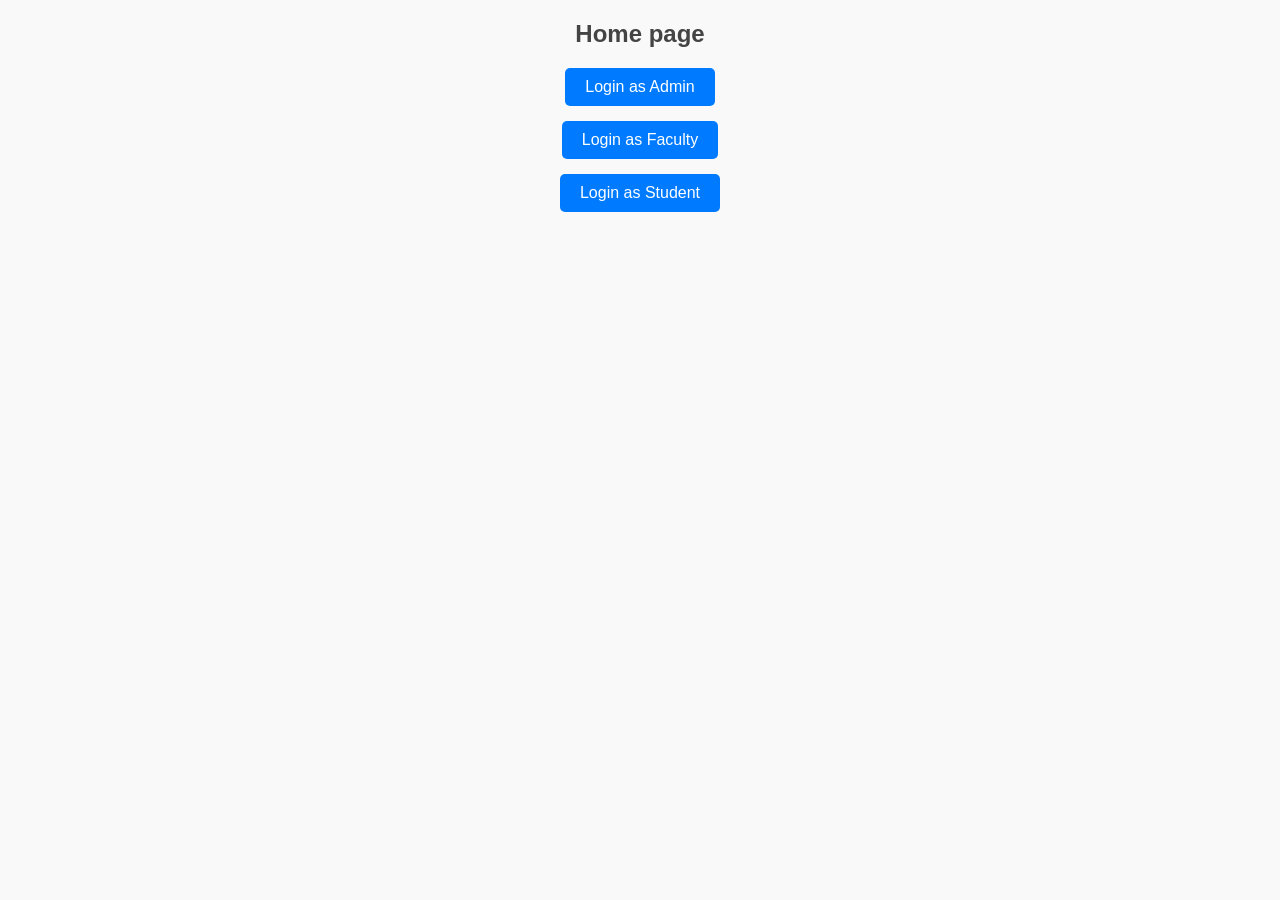
<file: frontend/index.html>
<!DOCTYPE html>
<html lang="en">
<head>
    <meta charset="UTF-8">
    <meta name="viewport" content="width=device-width, initial-scale=1.0">
    <title>Resourse Managment</title>
    <link rel="stylesheet" href="./styles/style.css">
</head>
<body>
    <h2>Home page</h2>
    <nav class="nav-bar">
        <div class="login-container">
            <div class="org-login">
                <a href="./admin.html"><button>Login as Admin</button></a>
            </div>
            <div class="org-login">
                <a href="./faculty.html"><button>Login as Faculty</button></a>
            </div>
            <div class="paris-login">
                <a href="./student.html"><button>Login as Student</button></a>
            </div>
        </div>
    </nav>
</body>
</html>
</file>
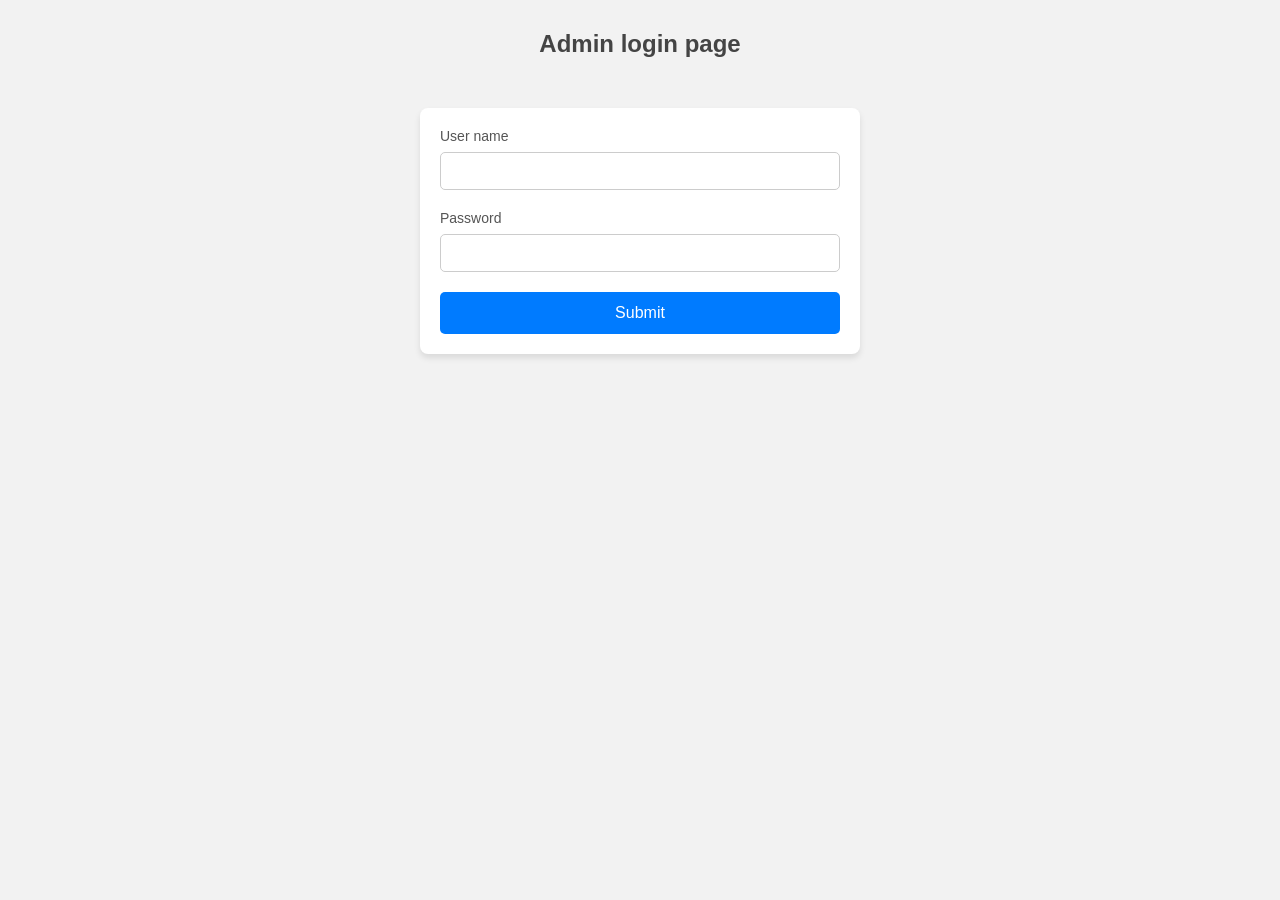
<file: frontend/admin.html>
<!DOCTYPE html>
<html lang="en">
  <head>
    <meta charset="UTF-8" />
    <meta name="viewport" content="width=device-width, initial-scale=1.0" />
    <title>Resourse Managment</title>
    <link rel="stylesheet" href="./styles/loginStyle.css" />
  </head>
  <body>
    <h2>Admin login page</h2>
    <form action="#" id="admin-login-form">
      <div class="userIdContainer">
        <label for="uName">User name</label>
        <input type="text" id="uName" required name="userName" />
      </div>
      <div class="userPassContainer">
        <label for="uPass">Password</label>
        <input type="password" id="uPass" required name="password" />
      </div>
      <button type="submit">Submit</button>
    </form>

    <script src="./script/validator.js"></script>
    <script>
      document
        .querySelector("#admin-login-form")
        .addEventListener("submit", async (e) => {
          e.preventDefault();
          const name = document.querySelector("#uName").value.trim();
          const pass = document.querySelector("#uPass").value.trim();
          authUser(name, pass, "admin");
        });
    </script>
  </body>
</html>
</file>
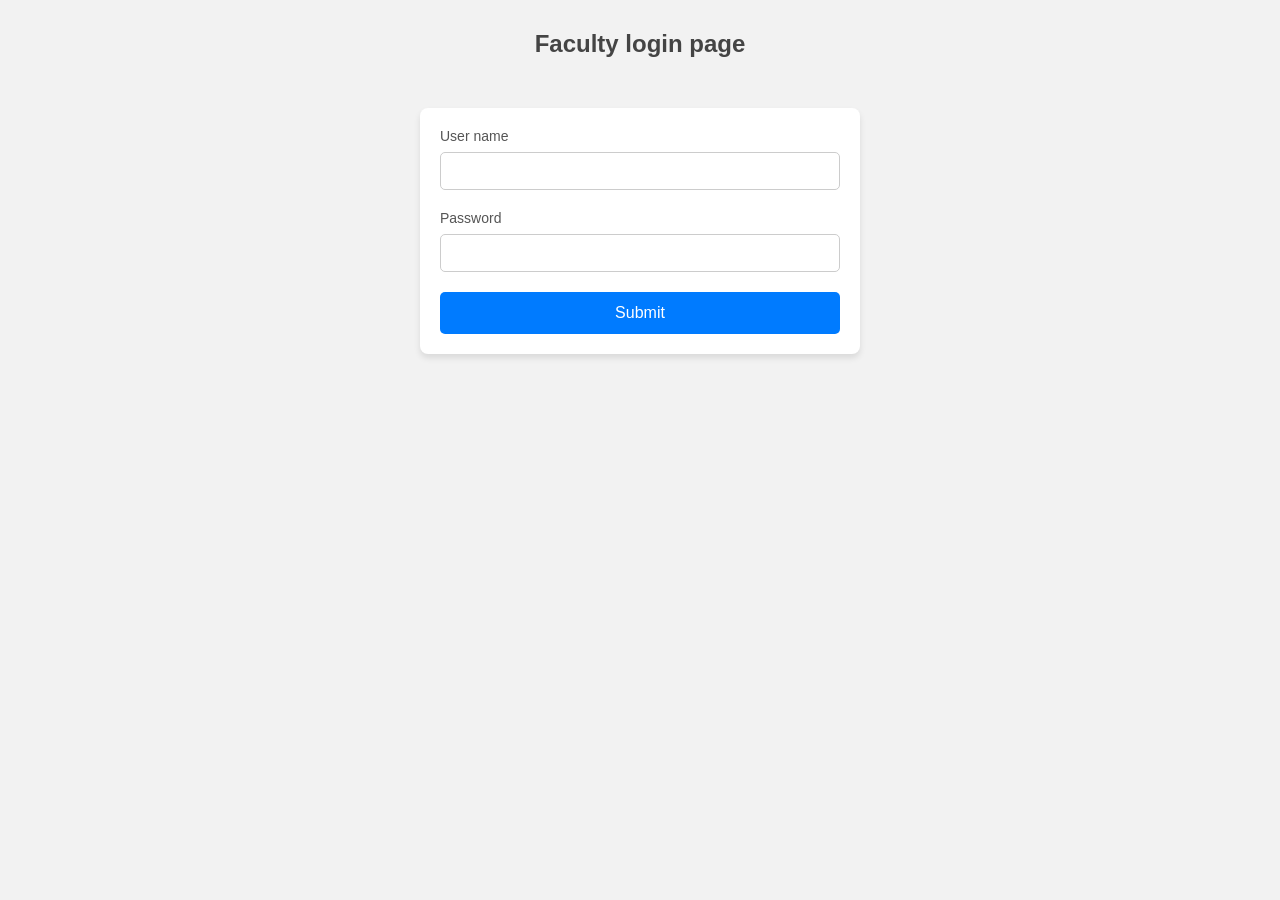
<file: frontend/faculty.html>
<!DOCTYPE html>
<html lang="en">
  <head>
    <meta charset="UTF-8" />
    <meta name="viewport" content="width=device-width, initial-scale=1.0" />
    <title>Resourse Managment</title>
    <link rel="stylesheet" href="./styles/loginStyle.css" />
  </head>
  <body>
    <h2>Faculty login page</h2>
    <form action="#" id="faulty-login-form">
      <div class="userIdContainer">
        <label for="uName">User name</label>
        <input type="text" id="uName" required name="userName" />
      </div>
      <div class="userPassContainer">
        <label for="uPass">Password</label>
        <input type="password" id="uPass" required name="password" />
      </div>
      <button type="submit">Submit</button>
    </form>

    <script src="./script/validator.js"></script>
    <script>
      document
        .querySelector("#faulty-login-form")
        .addEventListener("submit", async (e) => {
          e.preventDefault();
          const name = document.querySelector("#uName").value.trim();
          const pass = document.querySelector("#uPass").value.trim();
          authUser(name, pass, "faculty");
        }); 
    </script>
  </body>
</html>
</file>
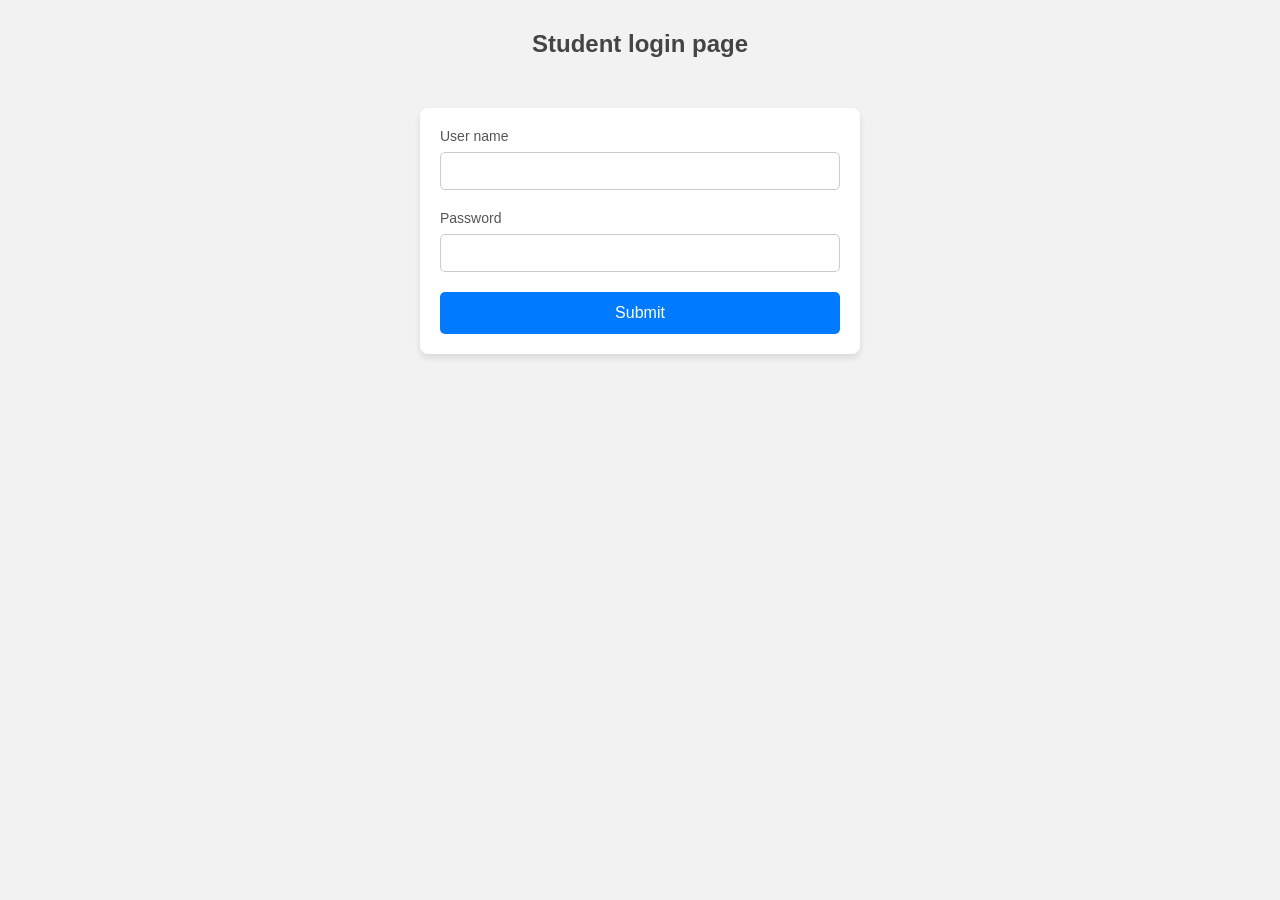
<file: frontend/student.html>
<!DOCTYPE html>
<html lang="en">
  <head>
    <meta charset="UTF-8" />
    <meta name="viewport" content="width=device-width, initial-scale=1.0" />
    <title>Resourse Managment</title>
    <link rel="stylesheet" href="./styles/loginStyle.css" />
  </head>
  <body>
    <h2>Student login page</h2>
    <form action="#" id="student-login-form">
      <div class="userIdContainer">
        <label for="uName">User name</label>
        <input type="text" id="uName" required name="userName" />
      </div>
      <div class="userPassContainer">
        <label for="uPass">Password</label>
        <input type="password" id="uPass" required name="password" />
      </div>
      <button type="submit">Submit</button>
    </form>

    <script src="./script/validator.js"></script>
    <script>
      document
        .querySelector("#student-login-form")
        .addEventListener("submit", async (e) => {
          e.preventDefault();
          const name = document.querySelector("#uName").value.trim();
          const pass = document.querySelector("#uPass").value.trim();
          authUser(name, pass, "student");
        });
    </script>
  </body>
</html>
</file>
<file: frontend/styles/style.css>
/* style.css */

/* General Reset */
body {
    margin: 0;
    font-family: Arial, sans-serif;
    background-color: #f9f9f9;
    color: #333;
}

/* Header */
h2 {
    text-align: center;
    margin-top: 20px;
    color: #444;
}

/* Navigation Bar */
.nav-bar {
    display: flex;
    justify-content: center;
    margin-top: 20px;
}

/* Login Container */
.login-container {
    display: flex;
    flex-direction: column;
    gap: 15px;
    align-items: center;
}

/* Buttons */
button {
    padding: 10px 20px;
    font-size: 16px;
    background-color: #007BFF;
    color: white;
    border: none;
    border-radius: 5px;
    cursor: pointer;
    transition: background-color 0.3s ease;
}

button:hover {
    background-color: #0056b3;
}

/* Links */
a {
    text-decoration: none;
}

/* Additional Styling for Containers */
.org-login, .paris-login {
    width: 200px;
    text-align: center;
}
</file>
<file: frontend/styles/loginStyle.css>
/* style.css */

/* General Reset */
body {
    margin: 0;
    font-family: Arial, sans-serif;
    background-color: #f2f2f2;
    color: #333;
}

/* Header */
h2 {
    text-align: center;
    margin-top: 30px;
    color: #444;
}

/* Form Container */
form {
    max-width: 400px;
    margin: 50px auto;
    padding: 20px;
    background: #fff;
    border-radius: 8px;
    box-shadow: 0 4px 6px rgba(0, 0, 0, 0.1);
}

/* Form Elements */
.userIdContainer,
.userPassContainer {
    margin-bottom: 20px;
}

label {
    display: block;
    margin-bottom: 8px;
    font-size: 14px;
    color: #555;
}

input[type="text"],
input[type="password"] {
    width: 100%;
    padding: 10px;
    border: 1px solid #ccc;
    border-radius: 5px;
    font-size: 14px;
    box-sizing: border-box;
}

input[type="text"]:focus,
input[type="password"]:focus {
    border-color: #007BFF;
    outline: none;
}

/* Submit Button */
button {
    width: 100%;
    padding: 12px;
    font-size: 16px;
    background-color: #007BFF;
    color: white;
    border: none;
    border-radius: 5px;
    cursor: pointer;
    transition: background-color 0.3s ease;
}

button:hover {
    background-color: #0056b3;
}

/* Responsive Design */
@media (max-width: 480px) {
    form {
        margin: 20px;
        padding: 15px;
    }

    button {
        font-size: 14px;
    }
}
</file>
